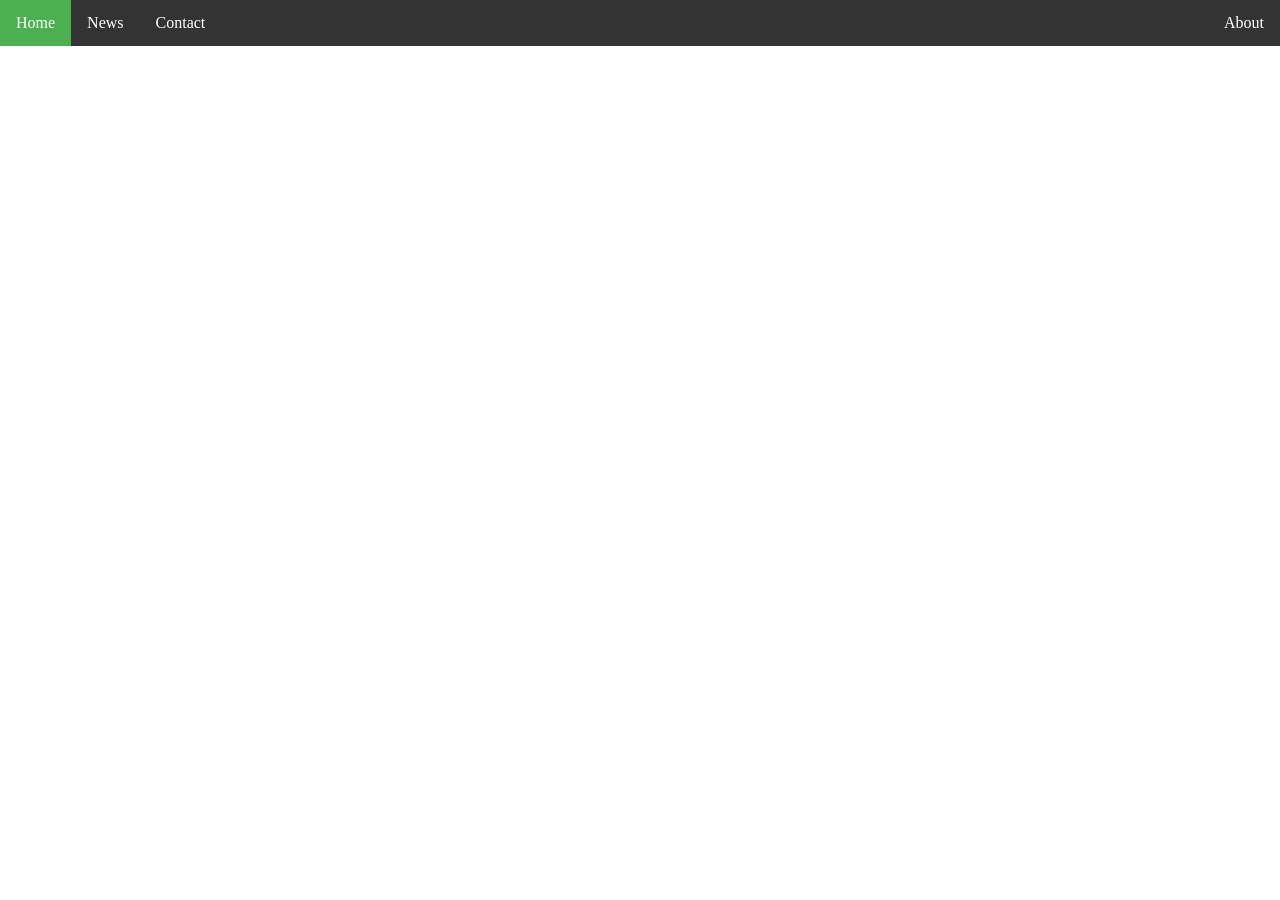
<file: main/index.html>
<!DOCTYPE html>
<html>
<head>
<meta name="viewport" content="width=device-width, initial-scale=1.0">
<style>
body {margin: 0;}

ul.topnav {
  list-style-type: none;
  margin: 0;
  padding: 0;
  overflow: hidden;
  background-color: #333;
}

ul.topnav li {float: left;}

ul.topnav li a {
  display: block;
  color: white;
  text-align: center;
  padding: 14px 16px;
  text-decoration: none;
}

ul.topnav li a:hover:not(.active) {background-color: #111;}

ul.topnav li a.active {background-color: #4CAF50;}

ul.topnav li.right {float: right;}

@media screen and (max-width: 600px) {
  ul.topnav li.right, 
  ul.topnav li {float: none;}
}
</style>
</head>
<body>

<ul class="topnav">
  <li><a class="active" href="#home">Home</a></li>
  <li><a href="#news">News</a></li>
  <li><a href="#contact">Contact</a></li>
  <li class="right"><a href="#about">About</a></li>
</ul>



</body>
</html>
</file>
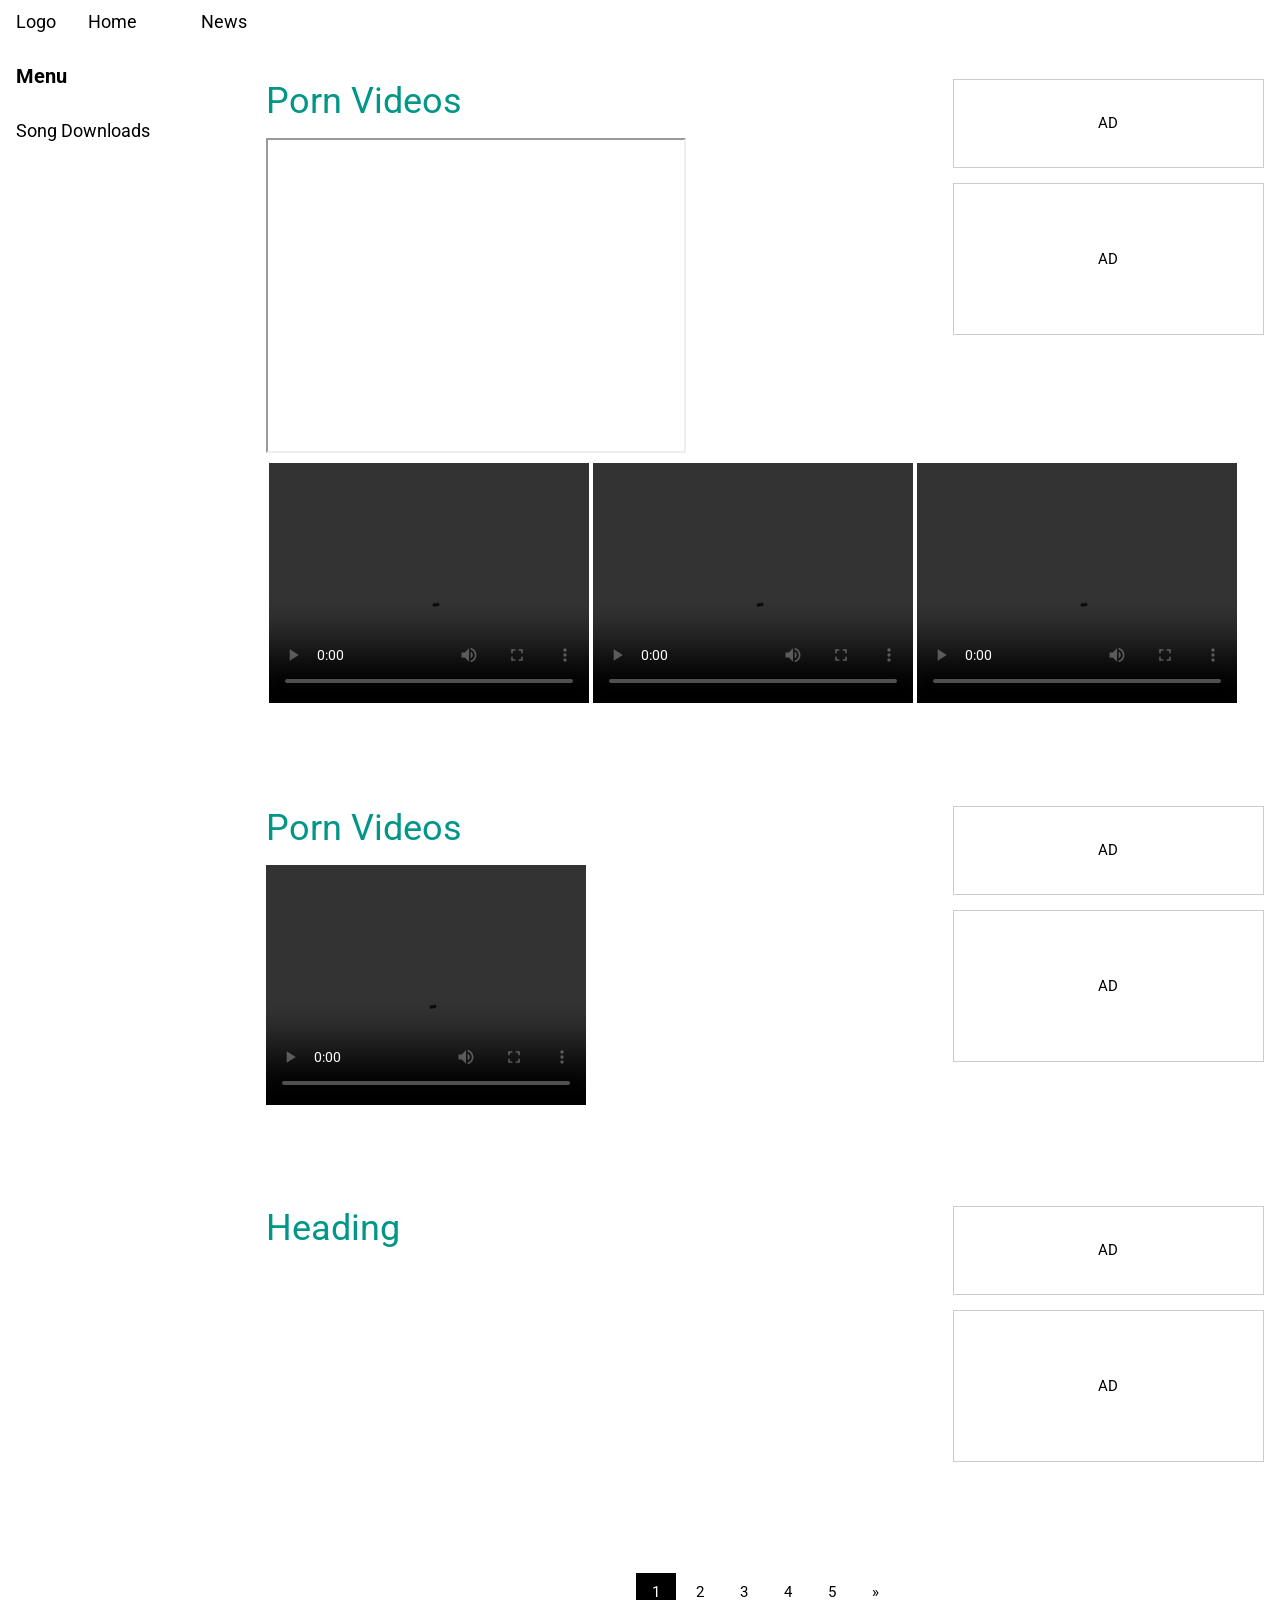
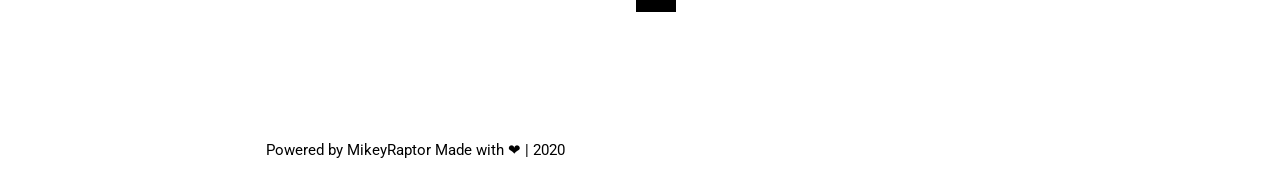
<file: porn/index.html>
<!DOCTYPE html>

<head>
<html lang="en">
<title>PornSite</title>
<meta charset="UTF-8">
<meta name="viewport" content="width=device-width, initial-scale=1">
<link rel="stylesheet" href="https://www.w3schools.com/w3css/4/w3.css">
<link rel="stylesheet" href="https://www.w3schools.com/lib/w3-theme-black.css">
<link rel="stylesheet" href="https://fonts.googleapis.com/css?family=Roboto">
<link rel="stylesheet" href="https://cdnjs.cloudflare.com/ajax/libs/font-awesome/4.7.0/css/font-awesome.min.css">
<style>
html,body,h1,h2,h3,h4,h5,h6 {font-family: "Roboto", sans-serif;}
.w3-sidebar {
  z-index: 3;
  width: 250px;
  top: 43px;
  bottom: 0;
  height: inherit;
}
</style>
  
</head>  
<body>

<!-- Navbar -->
<div class="w3-top">
  <div class="w3-bar w3-theme w3-top w3-left-align w3-large">
    <a class="w3-bar-item w3-button w3-right w3-hide-large w3-hover-white w3-large w3-theme-l1" href="javascript:void(0)" onclick="w3_open()"><i class="fa fa-bars"></i></a>
    <a href="/" class="w3-bar-item w3-button w3-theme-l1">Logo</a>
    <a href="/" class="w3-bar-item w3-button w3-hide-small w3-hover-white">Home</a>
    <a href="/" class="w3-bar-item w3-button w3-hide-small w3-hover-white"></a>
    <a href="/" class="w3-bar-item w3-button w3-hide-small w3-hover-white">News</a>
    <a href="/" class="w3-bar-item w3-button w3-hide-small w3-hover-white"></a>
    <a href="/" class="w3-bar-item w3-button w3-hide-small w3-hide-medium w3-hover-white"></a>
    <a href="/" class="w3-bar-item w3-button w3-hide-small w3-hide-medium w3-hover-white"></a>
  </div>
</div>

<!-- Sidebar -->
<nav class="w3-sidebar w3-bar-block w3-collapse w3-large w3-theme-l5 w3-animate-left" id="mySidebar">
  <a href="javascript:void(0)" onclick="w3_close()" class="w3-right w3-xlarge w3-padding-large w3-hover-black w3-hide-large" title="Close Menu">
    <i class="fa fa-remove"></i>
  </a>
  <h4 class="w3-bar-item"><b>Menu</b></h4>
  <a class="w3-bar-item w3-button w3-hover-black" href="https://mikeyraptor.dynu.net/songs/">Song Downloads</a>
  <a class="w3-bar-item w3-button w3-hover-black" href="/"></a>
  <a class="w3-bar-item w3-button w3-hover-black" href="/"></a>
  <a class="w3-bar-item w3-button w3-hover-black" href="/"></a>
</nav>

<!-- Overlay effect when opening sidebar on small screens -->
<div class="w3-overlay w3-hide-large" onclick="w3_close()" style="cursor:pointer" title="close side menu" id="myOverlay"></div>

<!-- Main content: shift it to the right by 250 pixels when the sidebar is visible -->
<div class="w3-main" style="margin-left:250px">

  <div class="w3-row w3-padding-64">
    <div class="w3-twothird w3-container">
      <h1 class="w3-text-teal">Porn Videos</h1>
      
      <table>
       <tr>

        <td><video width="320" height="240" controls>
        <source src="http://dle320-cdn.perfectgirls.net/mp4/842NnYeRW5WFOEf57bkg6g==,1587423887/680/780/680780.mp4" type="video/mp4">
        Your browser does not support the video tag
        </video>
        </td>

        <td><video width="320" height="240" controls>
        <source src="http://dle320-cdn.perfectgirls.net/mp4/842NnYeRW5WFOEf57bkg6g==,1587423887/680/780/680780.mp4" type="video/mp4">
        Your browser does not support the video tag
        </video>
        </td>

        <td><video width="320" height="240" controls>
        <source src="http://dle320-cdn.perfectgirls.net/mp4/842NnYeRW5WFOEf57bkg6g==,1587423887/680/780/680780.mp4" type="video/mp4">
        Your browser does not support the video tag
        </video>
        </td>                                                                                                                                                                  </tr>                   
      <iframe width="420" height="315"
        src="http://dle321-cdn.perfectgirls.net/mp4/osPwQIRoaOPkuI3wsG0x3A==,1587422150/680/769/680769-hd.mp4">
      </iframe>
      </table>
      <p></p>
    </div>
    <div class="w3-third w3-container">
      <p class="w3-border w3-padding-large w3-padding-32 w3-center">AD</p>
      <p class="w3-border w3-padding-large w3-padding-64 w3-center">AD</p>
    </div>
  </div>

  <div class="w3-row">
    <div class="w3-twothird w3-container">
      <h1 class="w3-text-teal">Porn Videos</h1>
      <video width="320" height="240" controls>
        <source src="http://dle320-cdn.perfectgirls.net/mp4/842NnYeRW5WFOEf57bkg6g==,1587423887/680/780/680780.mp4" type="video/mp4">
        <source src="http://dle320-cdn.perfectgirls.net/mp4/842NnYeRW5WFOEf57bkg6g==,1587423887/680/780/680780.mp4" type="video/webm">
        <source src="http://dle320-cdn.perfectgirls.net/mp4/842NnYeRW5WFOEf57bkg6g==,1587423887/680/780/680780.mp4" type="video/ogg">
        Your browser does not support the video tag.
      </video>
      <p> </p>
    </div>
    <div class="w3-third w3-container">
      <p class="w3-border w3-padding-large w3-padding-32 w3-center">AD</p>
      <p class="w3-border w3-padding-large w3-padding-64 w3-center">AD</p>
    </div>
  </div>

  <div class="w3-row w3-padding-64">
    <div class="w3-twothird w3-container">
      <h1 class="w3-text-teal">Heading</h1>
      <p> </p>
    </div>
    <div class="w3-third w3-container">
      <p class="w3-border w3-padding-large w3-padding-32 w3-center">AD</p>
      <p class="w3-border w3-padding-large w3-padding-64 w3-center">AD</p>
    </div>
  </div>

  <!-- Pagination -->
  <div class="w3-center w3-padding-32">
    <div class="w3-bar">
      <a class="w3-button w3-black" href="#">1</a>
      <a class="w3-button w3-hover-black" href="/">2</a>
      <a class="w3-button w3-hover-black" href="/">3</a>
      <a class="w3-button w3-hover-black" href="/">4</a>
      <a class="w3-button w3-hover-black" href="/">5</a>
      <a class="w3-button w3-hover-black" href="/">»</a>
    </div>
  </div>

  <footer id="myFooter">
    <div class="w3-container w3-theme-l2 w3-padding-32">
      <h4>
<script type="text/javascript">
        <div class="w3-bottom">
        <div class="w3-bar w3-theme w3-top w3-left-align w3-large">
        <a class="w3-bar-item w3-button w3-right w3-hide-large w3-hover-white w3-large w3-theme-l1" href="javascript:void(0)" onclick="w3_open()"><i class="fa fa-bars"></i></a>
        crypt_multi_num_cur = "5";
        crypt_base_cur_0 = "Bitcoin (BTC)";crypt_target_cur_0 = "US Dollar (USD)";
        crypt_base_cur_1 = "Ethereum (ETH)";crypt_target_cur_1 = "US Dollar (USD)";
        crypt_base_cur_2 = "Ethereum Classic (ETC)";crypt_target_cur_2 = "US Dollar (USD)";
        crypt_base_cur_3 = "Digibyte (DGB)";crypt_target_cur_3 = "US Dollar (USD)";
        crypt_base_cur_4 = "Monero (XMR)";crypt_target_cur_4 = "US Dollar (USD)";
        crypt_multi_font_color = "green";</script>
<script type="text/javascript" src="https://www.cryptonator.com/ui/js/widget/multi_widget.js"></script></h4>
    </div>

    <div class="w3-container w3-theme-l1">
      <p>Powered by MikeyRaptor Made with &#10084; | 2020</p>
    </div>
  </footer>

<!-- END MAIN -->
</div>

<script>
// Get the Sidebar
var mySidebar = document.getElementById("mySidebar");

// Get the DIV with overlay effect
var overlayBg = document.getElementById("myOverlay");

// Toggle between showing and hiding the sidebar, and add overlay effect
function w3_open() {
  if (mySidebar.style.display === 'block') {
    mySidebar.style.display = 'none';
    overlayBg.style.display = "none";
  } else {
    mySidebar.style.display = 'block';
    overlayBg.style.display = "block";
  }
}

// Close the sidebar with the close button
function w3_close() {
  mySidebar.style.display = "none";
  overlayBg.style.display = "none";
}
</script>

</body>
</html>
</file>
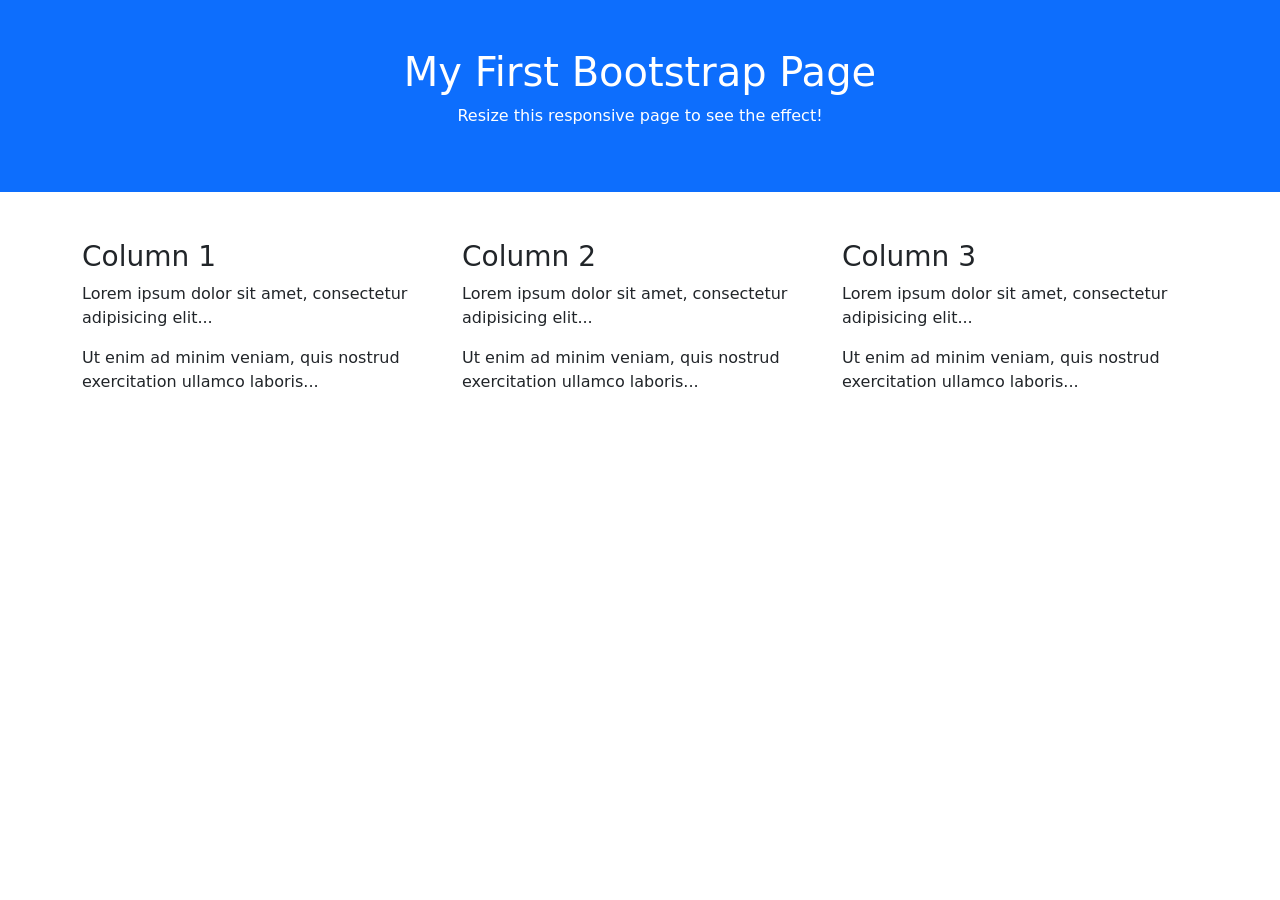
<file: mybio.html>
<!DOCTYPE html>
<html lang="en">
<head>
  <title>Bootstrap 5 Example</title>
  <meta charset="utf-8">
  <meta name="viewport" content="width=device-width, initial-scale=1">
  <link href="https://cdn.jsdelivr.net/npm/bootstrap@5.3.2/dist/css/bootstrap.min.css" rel="stylesheet">
  <script src="https://cdn.jsdelivr.net/npm/bootstrap@5.3.2/dist/js/bootstrap.bundle.min.js"></script>
</head>
<body>

<div class="container-fluid p-5 bg-primary text-white text-center">
  <h1>My First Bootstrap Page</h1>
  <p>Resize this responsive page to see the effect!</p> 
</div>
  
<div class="container mt-5">
  <div class="row">
    <div class="col-sm-4">
      <h3>Column 1</h3>
      <p>Lorem ipsum dolor sit amet, consectetur adipisicing elit...</p>
      <p>Ut enim ad minim veniam, quis nostrud exercitation ullamco laboris...</p>
    </div>
    <div class="col-sm-4">
      <h3>Column 2</h3>
      <p>Lorem ipsum dolor sit amet, consectetur adipisicing elit...</p>
      <p>Ut enim ad minim veniam, quis nostrud exercitation ullamco laboris...</p>
    </div>
    <div class="col-sm-4">
      <h3>Column 3</h3>        
      <p>Lorem ipsum dolor sit amet, consectetur adipisicing elit...</p>
      <p>Ut enim ad minim veniam, quis nostrud exercitation ullamco laboris...</p>
    </div>
  </div>
</div>

</body>
</html>
</file>
